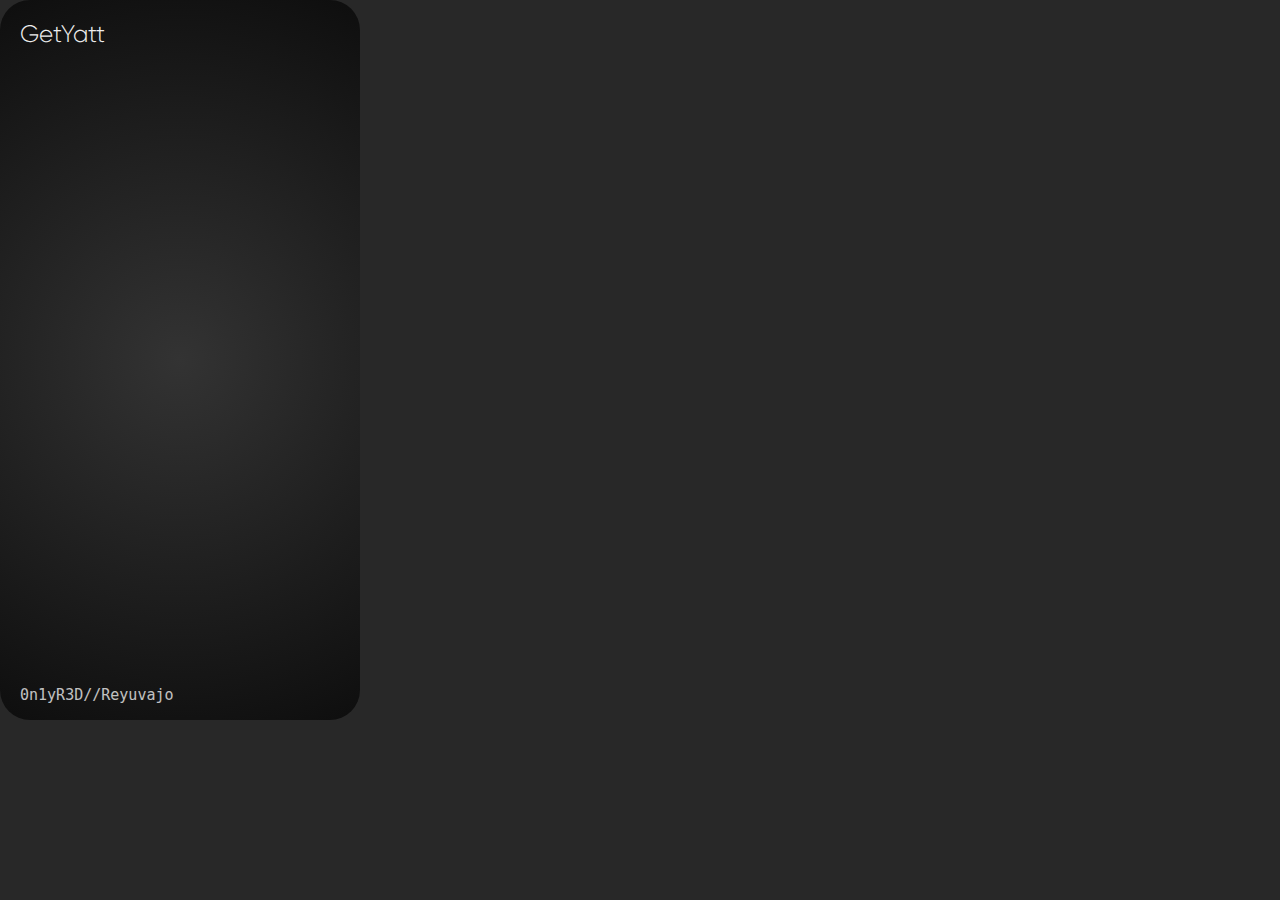
<file: index.html>
<!DOCTYPE html>
<html lang="en">
<head>
    <meta charset="UTF-8">
    <meta http-equiv="X-UA-Compatible" content="IE=edge">
    <meta name="viewport" content="width=device-width, initial-scale=1.0">
    <meta http-equiv="refresh" content="11; URL=login.html">
    <title>Loading...</title>
    <link rel="stylesheet" href="style.css">
</head>
<body>
    <div class="merkez">
        <div class="yazi"></div>
        <div class="lbar">
            <div class="ld"></div>
        </div>
        <div class="copy"></div>
        <div class="copyy"></div>
    </div>
</body>
</html>
</file>
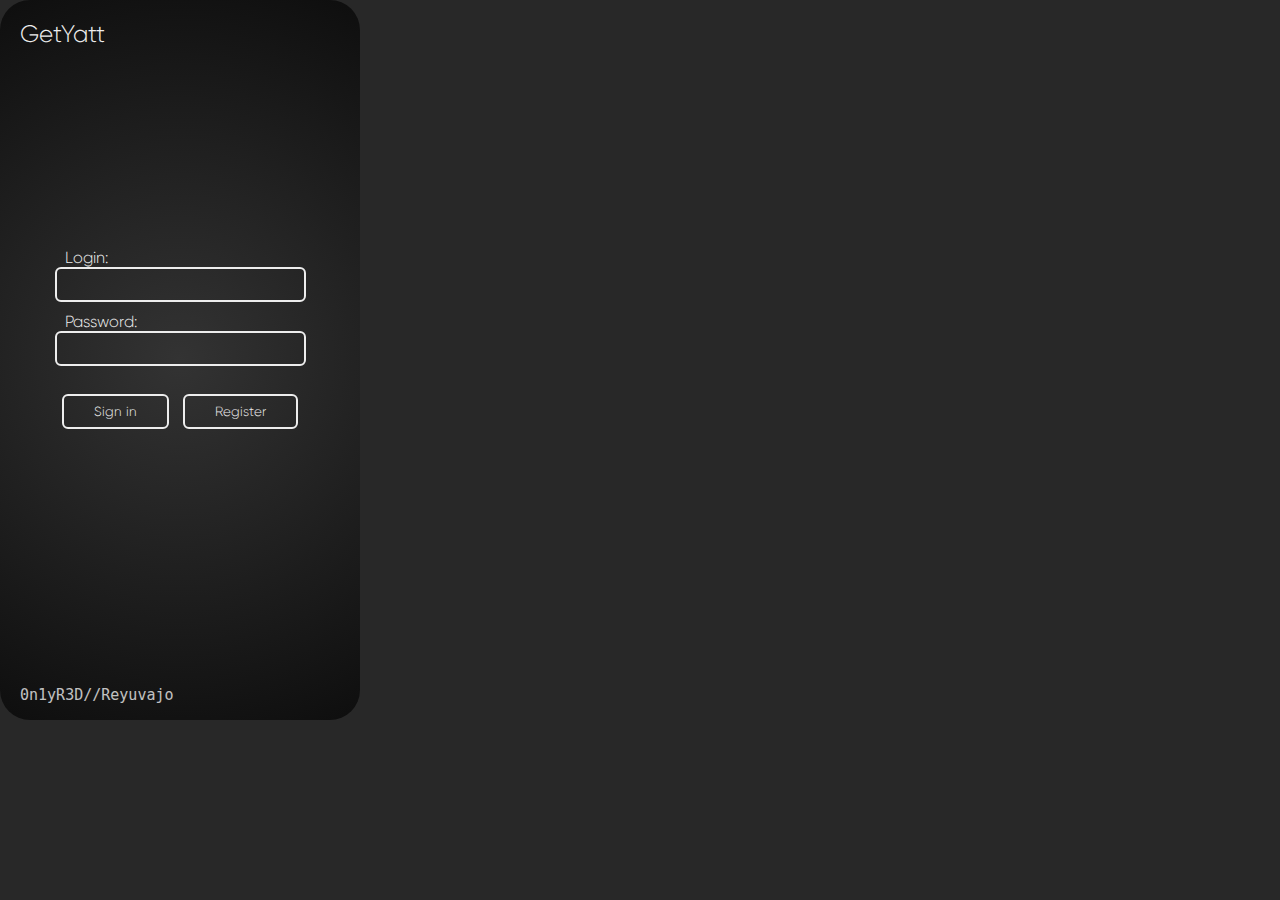
<file: login.html>
<!DOCTYPE html>
<html lang="en">
<head>
    <meta charset="UTF-8">
    <meta http-equiv="X-UA-Compatible" content="IE=edge">
    <meta name="viewport" content="width=device-width, initial-scale=1.0">
    <title>Login</title>
    <link rel="stylesheet" href="login.css">
</head>
<body>
    <div class="merkez">
        <div class="yazi"></div>
        <div class="box">
        <div class="login">Login:</div>
        <input type="text">
        <div class="login">Password:</div>
        <input type="password">
        <p></p>
        <div class="buttons">
        <form action="index.html">
        <button type="submit">Sign in</button></form>
        <form action="reg.html">
        <button type="submit">Register</button></form>
    </div>
    </div>
        <div class="copy"></div>
        <div class="copyy"></div>
    </div>
</body>
</html>
</file>
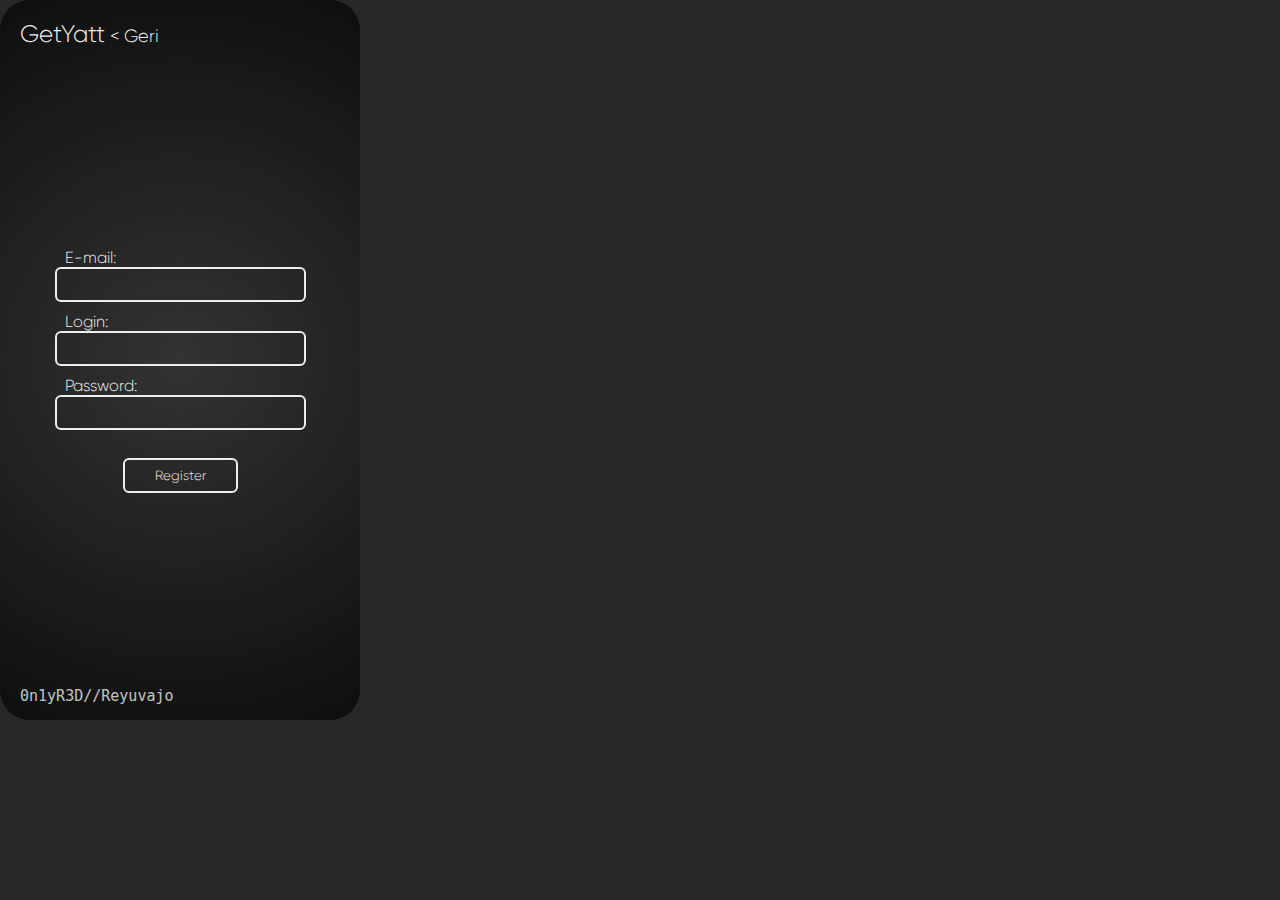
<file: reg.html>
<!DOCTYPE html>
<html lang="en">
<head>
    <meta charset="UTF-8">
    <meta http-equiv="X-UA-Compatible" content="IE=edge">
    <meta name="viewport" content="width=device-width, initial-scale=1.0">
    <title>Register</title>
    <link rel="stylesheet" href="reg.css">
</head>
<body>
    <div class="merkez">
        <div class="yazi"><a href="login.html"> Geri</a></div>
        <div class="box">
        <div class="login">E-mail:</div>
        <input type="text">
        <div class="login">Login:</div>
        <input type="text">
        <div class="login">Password:</div>
        <input type="password">
        <p></p>
        <button>Register</button>
    </div>
        <div class="copy"></div>
        <div class="copyy"></div>
    </div>
</body>
</html>
</file>
<file: style.css>
* {
    box-sizing: border-box;
}
body {
    background: rgb(40,40,40);
    display: flex;
    margin: 0;
    padding: 0;
    /* justify-content: center; */
    /* align-items: center; */
}

.merkez {
    align-items: center;
    /* justify-content: center; */
    border-radius: 30px;
    width: 360px;
/*     width: 100%; */
/*     height: 100%; */
    height: 720px;
    background: rgb(40,40,40);
    background: radial-gradient(circle, rgb(51, 51, 51) 0%, rgb(14, 14, 14) 100%);
}
.yazi {
    animation-duration: 10s;
    animation-name: opacity;
    animation-iteration-count: initial;
    /* margin: 0 auto; */
    margin-top: 20px;
    margin-left: 20px;
    /* text-align: left; */
    color: #ededed;
    font-size: 24px;
    font-family: Gilroy;
    
}
.yazi::before {
    content: "GetYatt";
}

.lbar {
    margin: 0 auto;
    animation-duration: 5s;
    animation-name: opc;
    /* animation-iteration-count: infinite; */
    margin-top: 20px;
    height: 15px;
    width: 230px;
    border: 3px solid #ededed;
    border-radius: 7px;
    background-color: transparent;
    opacity: 0%;
}
.ld {
    margin-top: 2px;
    animation-duration: 5s;
    animation-name: slide;
    animation-iteration-count: infinite;
    height: 6px;
    width: 110px;
    background-color: #ededed;
    border-radius: 7px;
}
.copy {
    animation-duration: 10s;
    animation-name: copy;
    color: #ededed;
    font-family: monospace;
    font-size: 15px;
    /* border: 1px solid seagreen; */
    margin-top: 167.5%;
    margin-left: 20px;
    opacity: 80%;
}
.copyy {
    color: #ededed;
    font-family: monospace;
    font-size: 15px;
    /* border: 1px solid seagreen; */
    margin-top: 15px;
    margin-left: 20px;
    /* padding-top: 100px; */
    opacity: 80%;
}
.copy:before {
    content: "0n1yR3D//Reyuvajo";
}
@keyframes slide {
    from {
        width: 1%;
    }

    50% {
        width: 100%;
        opacity: 100%;

    }

    to {
        width: 100%;
        opacity: 0%;
    }
    
}

@keyframes opacity {
    from {
        margin-top: 270px;
        opacity: 100%;
        margin-left: 65px;
        font-size: 65px;
    }

    50% {
        opacity: 50%;
        margin-top: 270px;
        margin-left: 65px;
        font-size: 65px;
    }

    to {
        opacity:100%;
        margin-top: 20px;
        font-size: 24px;
        margin-left: 20px;
        
    }
    
}

@keyframes opc {
    from {
        opacity: 100%;
    }

    50% {
        opacity: 100%;
    }
    60% {
        opacity: 0%;
    }
    to {
        opacity: 0%;
    }
    
}
@keyframes copy {
    0% {
    margin-top: 85.5%;
    }
    50% {
    margin-top: 85.5%;
   } 
    100% {
    margin-top: 167.5%;
   }
}
@font-face {
    font-family: Gilroy;
    src: url(Gilroy.otf);
}
</file>
<file: login.css>
* {
    box-sizing: border-box;
}
body {
    background: rgb(40, 40, 40);
    display: flex;
    margin: 0;
    padding: 0;
    /* justify-content: center; */
    /* align-items: center; */
}

.merkez {
    align-items: center;
    /* justify-content: center; */
    border-radius: 30px;
    width: 360px;
    /* width: 100%; */
    height: 720px;
    /* height: 100%; */
    background: rgb(40,40,40);
    background: radial-gradient(circle, rgb(51, 51, 51) 0%, rgb(14, 14, 14) 100%);
}
.box {
    animation-name: box;
    animation-duration: 3s;
    margin-top: 200px;
    text-align: center;
    font-family: Gilroy;
    /* border: 1px solid seagreen; */
}
.box input{
    background-color: transparent;
    border: 2px solid #ededed;
    color: #ededed;
    border-radius: 6px;
    padding: 8px 35px;
    margin-top: 12px;
}
.box button{
    /* border: 1px solid seagreen; */
    cursor: pointer;
    margin: 12px 7px;
    color: #ededed;
    font-family: Gilroy;
    background-color: transparent;
    border: 2px solid #ededed;
    border-radius: 6px;
    padding: 8px 30px;
    text-decoration: none;
    /* border: 1px solid seagreen; */
}
.box button:hover {
    color: #282828;
    background-color: #ededed;
}
.box button:active {
    border: 2px solid #282828;
}
.box .login {
    /* border: 1px solid seagreen; */
    color: #ededed;
    text-align: left;
    margin: 0px 18%;
    padding:  0;
    margin-bottom: -12px;
    margin-top: 10px;
}
.buttons {
    display: flex;
    justify-content: center;
    align-items: center;
    /* border: 1px solid seagreen; */
}
.yazi {
    /* margin: 0 auto; */
    margin-top: 20px;
    margin-left: 20px;
    /* text-align: left; */
    color: #ededed;
    font-size: 24px;
    font-family: Gilroy;
    
}
.yazi::before {
    content: "GetYatt";
}

.copy {
    color: #ededed;
    font-family: monospace;
    font-size: 15px;
    /* border: 1px solid seagreen; */
    margin-top: 68%;
    margin-left: 20px;
    /* padding-top: 100px; */
    opacity: 80%;
}
.copyy {
    color: #ededed;
    font-family: monospace;
    font-size: 15px;
    /* border: 1px solid seagreen; */
    margin-top: 15px;
    margin-left: 20px;
    /* padding-top: 100px; */
    opacity: 80%;
}
.copy:before {
    content: "0n1yR3D//Reyuvajo";
}
@keyframes box {
    0% {
        opacity: 0%;
    }
    100% {
        opacity: 100%;
    }
}
@font-face {
    font-family: Gilroy;
    src: url(Gilroy.otf);
}
</file>
<file: reg.css>
* {
    box-sizing: border-box;
}
body {
    background: rgb(40, 40, 40);
    display: flex;
    margin: 0;
    padding: 0;
    /* justify-content: center; */
    /* align-items: center; */
}

.merkez {
    align-items: center;
    /* justify-content: center; */
    border-radius: 30px;
    width: 360px;
    /* width: 100%; */
    height: 720px;
    /* height: 100%; */
    background: rgb(40,40,40);
    background: radial-gradient(circle, rgb(51, 51, 51) 0%, rgb(14, 14, 14) 100%);
}
.box {
    animation-name: box;
    animation-duration: 3s;
    margin-top: 200px;
    text-align: center;
    font-family: Gilroy;
}
.box input{
    background-color: transparent;
    border: 2px solid #ededed;
    color: #ededed;
    border-radius: 6px;
    padding: 8px 35px;
    margin-top: 12px;
}
.box button{
    cursor: pointer;
    margin: 12px 7px;
    color: #ededed;
    font-family: Gilroy;
    background-color: transparent;
    border: 2px solid #ededed;
    border-radius: 6px;
    padding: 8px 30px;
}
.box button:hover {
    color: #282828;
    background-color: #ededed;
}
.box button:active {
    border: 2px solid #282828;
}
.box .login {
    /* border: 1px solid seagreen; */
    color: #ededed;
    text-align: left;
    margin: 0px 18%;
    padding:  0;
    margin-bottom: -12px;
    margin-top: 10px;
}
.yazi {
    /* margin: 0 auto; */
    margin-top: 20px;
    margin-left: 20px;
    /* text-align: left; */
    color: #ededed;
    font-size: 24px;
    font-family: Gilroy;
    
}
.yazi::before {
    content: "GetYatt";
}

.yazi a {
    animation-name: box;
    animation-duration: 3s;
    color: #ededed;
    text-decoration: none;
    font-size: 18px;
}
.yazi a::before {
    font-family: Gilroy;
    content: " <";
}

.copy {
    color: #ededed;
    font-family: monospace;
    font-size: 15px;
    /* border: 1px solid seagreen; */
    margin-top: 50.5%;
    margin-left: 20px;
    /* padding-top: 100px; */
    opacity: 80%;
}
.copyy {
    color: #ededed;
    font-family: monospace;
    font-size: 15px;
    /* border: 1px solid seagreen; */
    margin-top: 15px;
    margin-left: 20px;
    /* padding-top: 100px; */
    opacity: 80%;
}
.copy:before {
    content: "0n1yR3D//Reyuvajo";
}
@keyframes box {
    0% {
        opacity: 0%;
    }
    100% {
        opacity: 100%;
    }
}
@font-face {
    font-family: Gilroy;
    src: url(Gilroy.otf);
}
</file>
